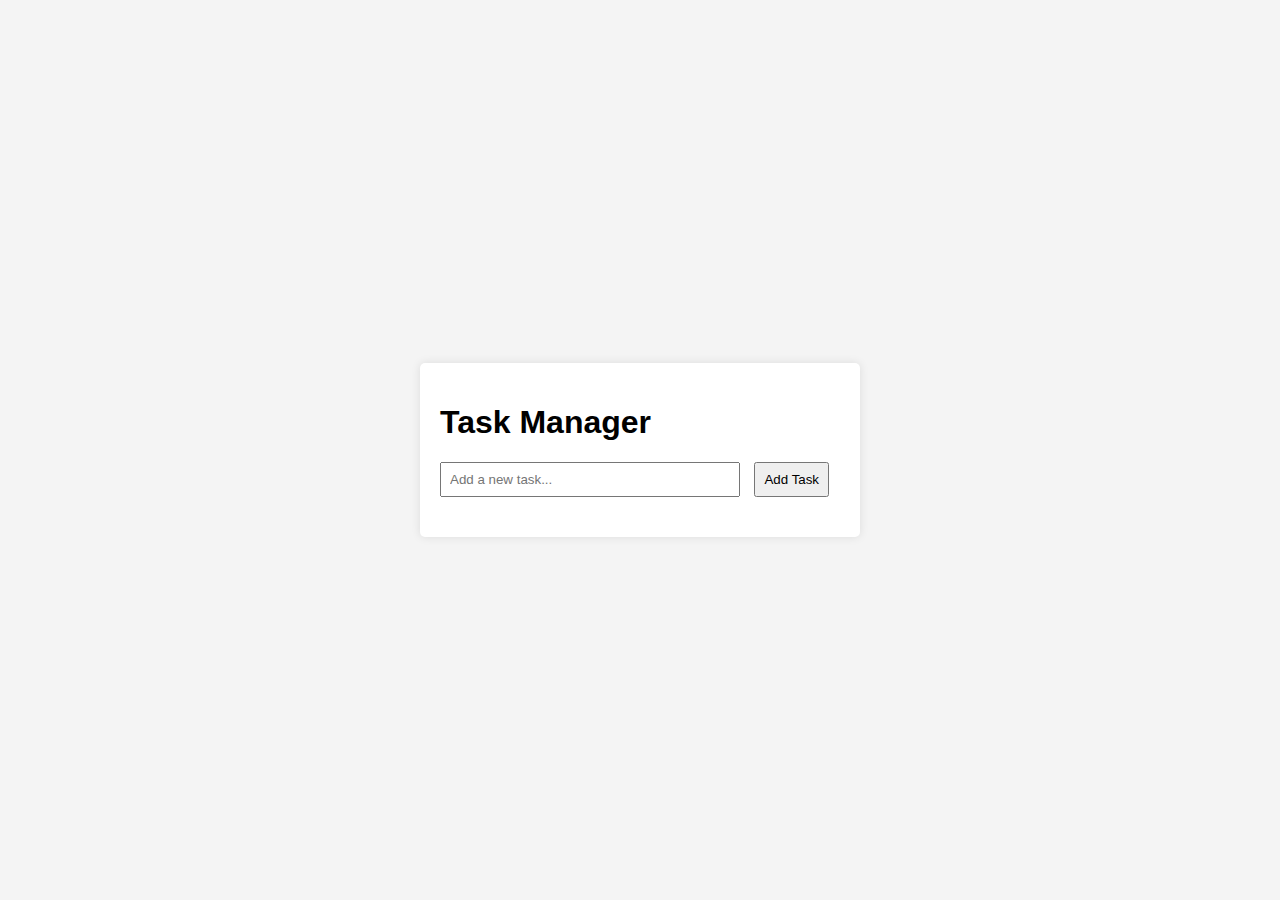
<file: taskmanger/index.html>
<!DOCTYPE html>
<html lang="en">
<head>
    <meta charset="UTF-8">
    <meta name="viewport" content="width=device-width, initial-scale=1.0">
    <link rel="stylesheet" href="styles.css">
    <title>Task Manager</title>
</head>
<body>
    <div class="container">
        <h1>Task Manager</h1>
        <div id="task-form">
            <input type="text" id="task-input" placeholder="Add a new task...">
            <button onclick="addTask()">Add Task</button>
        </div>
    
    </div>
    <ul id="task-list"></ul>
    <script src="app.js"></script>
</body>
</html>
</file>
<file: taskmanger/styles.css>
body {
    font-family: 'Arial', sans-serif;
    background-color: #f4f4f4;
    margin: 0;
    display: flex;
    justify-content: center;
    align-items: center;
    height: 100vh;
}

.container {
    background-color: #fff;
    padding: 20px;
    box-shadow: 0 0 10px rgba(0, 0, 0, 0.1);
    border-radius: 5px;
    width: 400px;
}

#task-form {
    margin-bottom: 20px;
}

#task-input {
    padding: 8px;
    width: 70%;
    margin-right: 10px;
}

button {
    padding: 8px;
    cursor: pointer;
}

ul {
    list-style: none;
    padding: 0;
}

li {
    display: flex;
    justify-content: space-between;
    align-items: center;
    border-bottom: 1px solid #ccc;
    margin-bottom: 5px;
}

.completed {
    text-decoration: line-through;
    color: #888;
}
</file>
